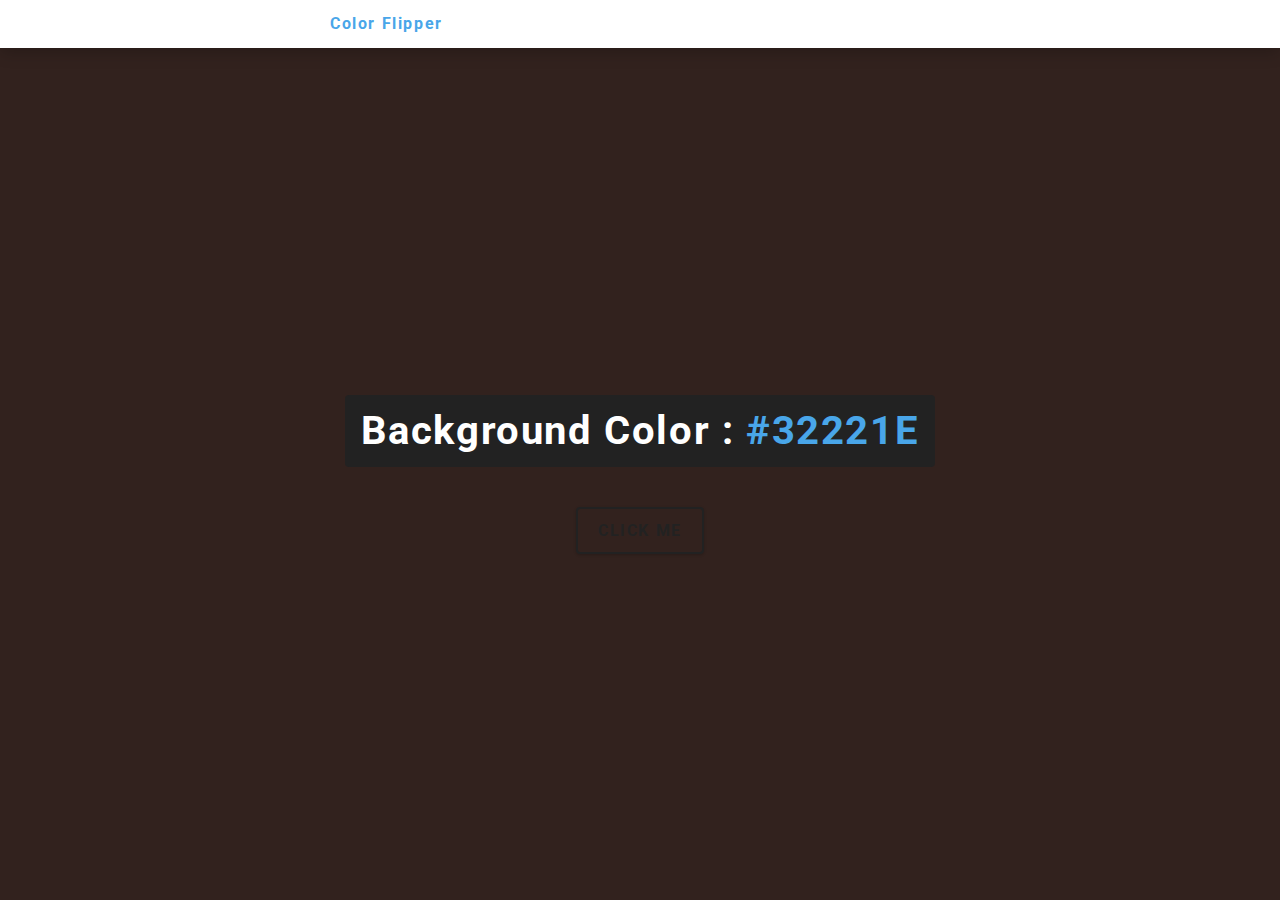
<file: color-flipper/index.html>
<!DOCTYPE html>
<html lang="en">
<head>
    <meta charset="UTF-8">
    <meta name="viewport" content="width=device-width, initial-scale=1.0">
    <title>Color flipper</title>
    <link rel="stylesheet" href="style.css">
</head>
<body>
    <nav>
        <div class="nav-center">
          <h4>color flipper</h4>
        
        </div>
      </nav>
      <main>
        <div class="container">
          <h2>background color : <span class="color"></span></h2>
          <button class="btn btn-hero" id="btn">click me</button>
        </div>
      </main>
      <script src="script.js"></script>

</body>
</html>
</file>
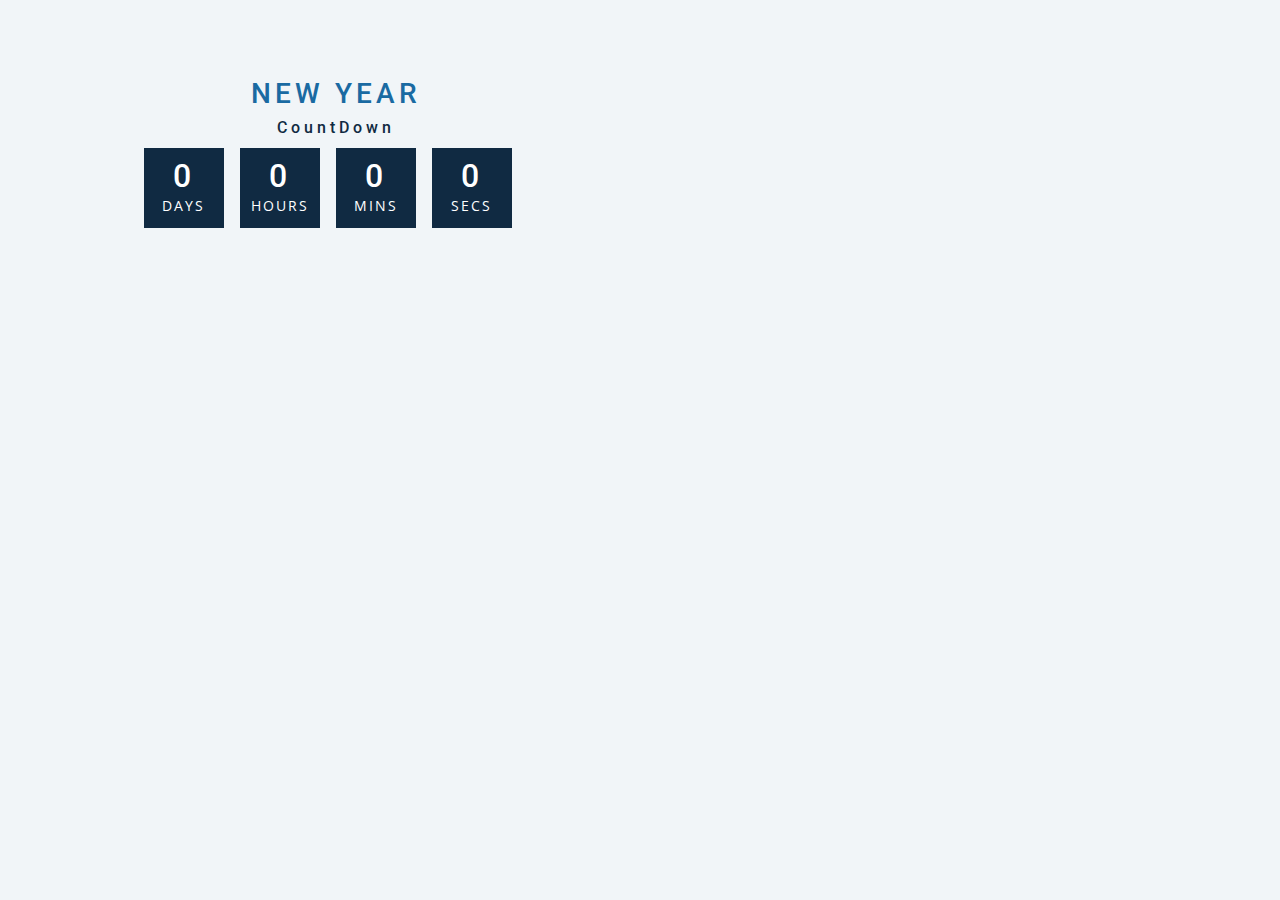
<file: countdown/index.html>
<!DOCTYPE html>
<html lang="en">
<head>
    <meta charset="UTF-8">
    <meta name="viewport" content="width=device-width, initial-scale=1.0">
    <title> New Year CountDown</title>
    <link rel="stylesheet" href="https://stackpath.bootstrapcdn.com/bootstrap/4.5.2/css/bootstrap.min.css" integrity="sha384-JcKb8q3iqJ61gNV9KGb8thSsNjpSL0n8PARn9HuZOnIxN0hoP+VmmDGMN5t9UJ0Z" crossorigin="anonymous">
    <link rel="stylesheet" href="style.css">
    <script src="https://code.jquery.com/jquery-3.5.1.slim.min.js" integrity="sha384-DfXdz2htPH0lsSSs5nCTpuj/zy4C+OGpamoFVy38MVBnE+IbbVYUew+OrCXaRkfj" crossorigin="anonymous"></script>
    <script src="https://cdn.jsdelivr.net/npm/popper.js@1.16.1/dist/umd/popper.min.js" integrity="sha384-9/reFTGAW83EW2RDu2S0VKaIzap3H66lZH81PoYlFhbGU+6BZp6G7niu735Sk7lN" crossorigin="anonymous"></script>
    <script src="https://stackpath.bootstrapcdn.com/bootstrap/4.5.2/js/bootstrap.min.js" integrity="sha384-B4gt1jrGC7Jh4AgTPSdUtOBvfO8shuf57BaghqFfPlYxofvL8/KUEfYiJOMMV+rV" crossorigin="anonymous"></script>
</head>
<body>
    <section class="section-center">
        <!-- image -->
       
        <!-- info -->
        <article class="gift-info">
          <h3>NEW YEAR <span id="future-year"></span></h3>
          <h4 class="giveaway">
            CountDown
          </h4>
      
          <div class="deadline">
            <!-- days -->
            <div class="deadline-format">
              <div>
                <h4 class="days">0</h4>
                <span>days</span>
              </div>
            </div>
            <!-- end of days -->
            <!-- days -->
            <div class="deadline-format">
              <div>
                <h4 class="hours">0</h4>
                <span>hours</span>
              </div>
            </div>
            <!-- end of days -->
            <!-- minutes -->
            <div class="deadline-format">
              <div>
                <h4 class="minutes">0</h4>
                <span>mins</span>
              </div>
            </div>
            <!-- end of days -->
            <!-- minutes -->
            <div class="deadline-format">
              <div>
                <h4 class="seconds">0</h4>
                <span>secs</span>
              </div>
            </div>
            <!-- end of days -->
          </div>
        </article>
      </section>
      <!-- javascript -->
      <script src="script.js"></script>
    </body>
</html>
</file>
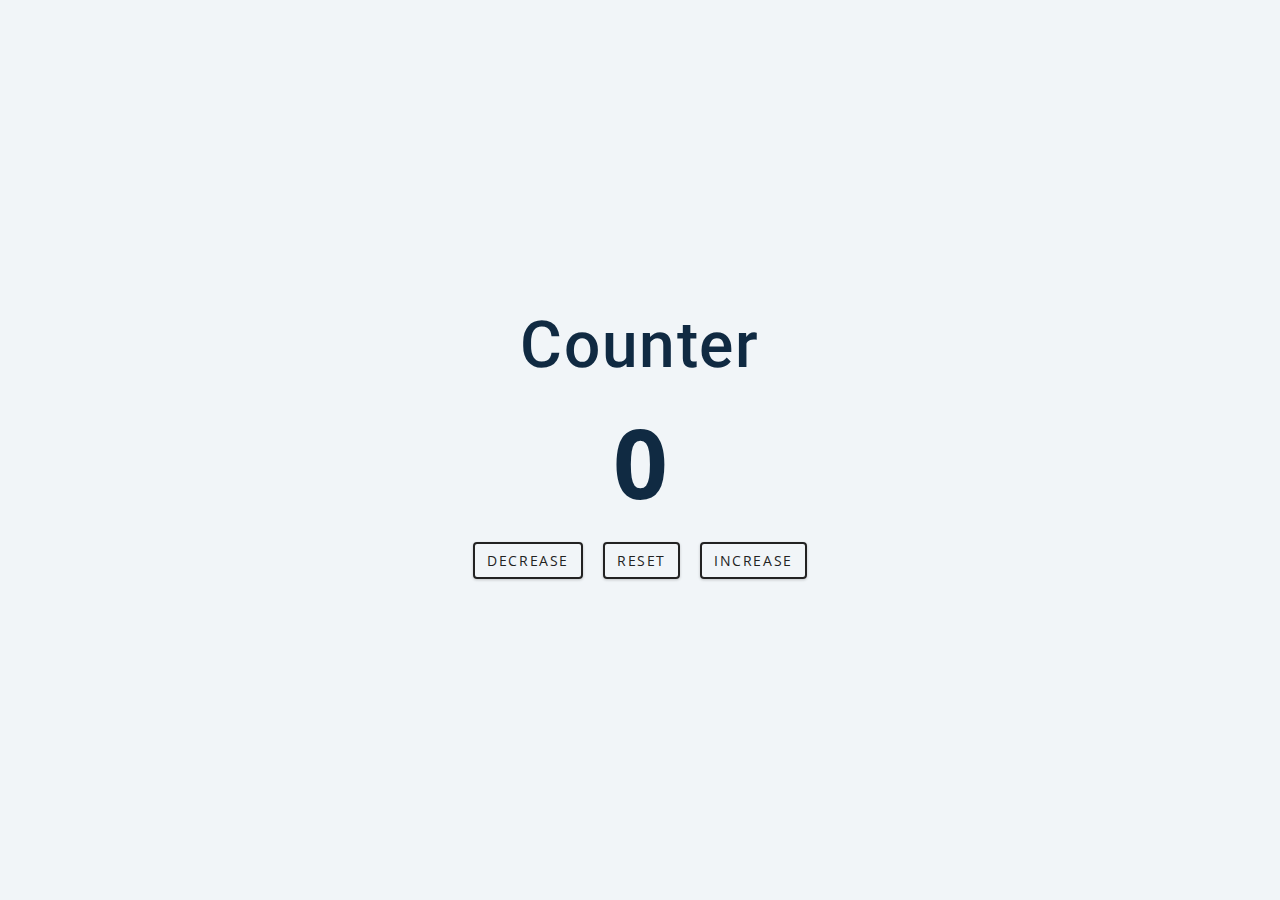
<file: counter/index.html>
<!DOCTYPE html>
<html lang="en">
<head>
    <meta charset="UTF-8">
    <meta name="viewport" content="width=device-width, initial-scale=1.0">
    <title>Counter</title>
    <link rel="stylesheet" href="https://stackpath.bootstrapcdn.com/bootstrap/4.5.2/css/bootstrap.min.css" integrity="sha384-JcKb8q3iqJ61gNV9KGb8thSsNjpSL0n8PARn9HuZOnIxN0hoP+VmmDGMN5t9UJ0Z" crossorigin="anonymous">
    <link rel="stylesheet" href="style.css">
    <script src="https://code.jquery.com/jquery-3.5.1.slim.min.js" integrity="sha384-DfXdz2htPH0lsSSs5nCTpuj/zy4C+OGpamoFVy38MVBnE+IbbVYUew+OrCXaRkfj" crossorigin="anonymous"></script>
    <script src="https://cdn.jsdelivr.net/npm/popper.js@1.16.1/dist/umd/popper.min.js" integrity="sha384-9/reFTGAW83EW2RDu2S0VKaIzap3H66lZH81PoYlFhbGU+6BZp6G7niu735Sk7lN" crossorigin="anonymous"></script>
    <script src="https://stackpath.bootstrapcdn.com/bootstrap/4.5.2/js/bootstrap.min.js" integrity="sha384-B4gt1jrGC7Jh4AgTPSdUtOBvfO8shuf57BaghqFfPlYxofvL8/KUEfYiJOMMV+rV" crossorigin="anonymous"></script>
</head>
<body>
    <main>
        <div class="container">
          <h1>counter</h1>
          <span id="value">0</span>
          <div class="button-container">
            <button class="btn decrease">decrease</button>
            <button class="btn reset">reset</button>
            <button class="btn increase">increase</button>
          </div>
        </div>
      </main>
    <script src="script.js"></script>
</body>
</html>
</file>
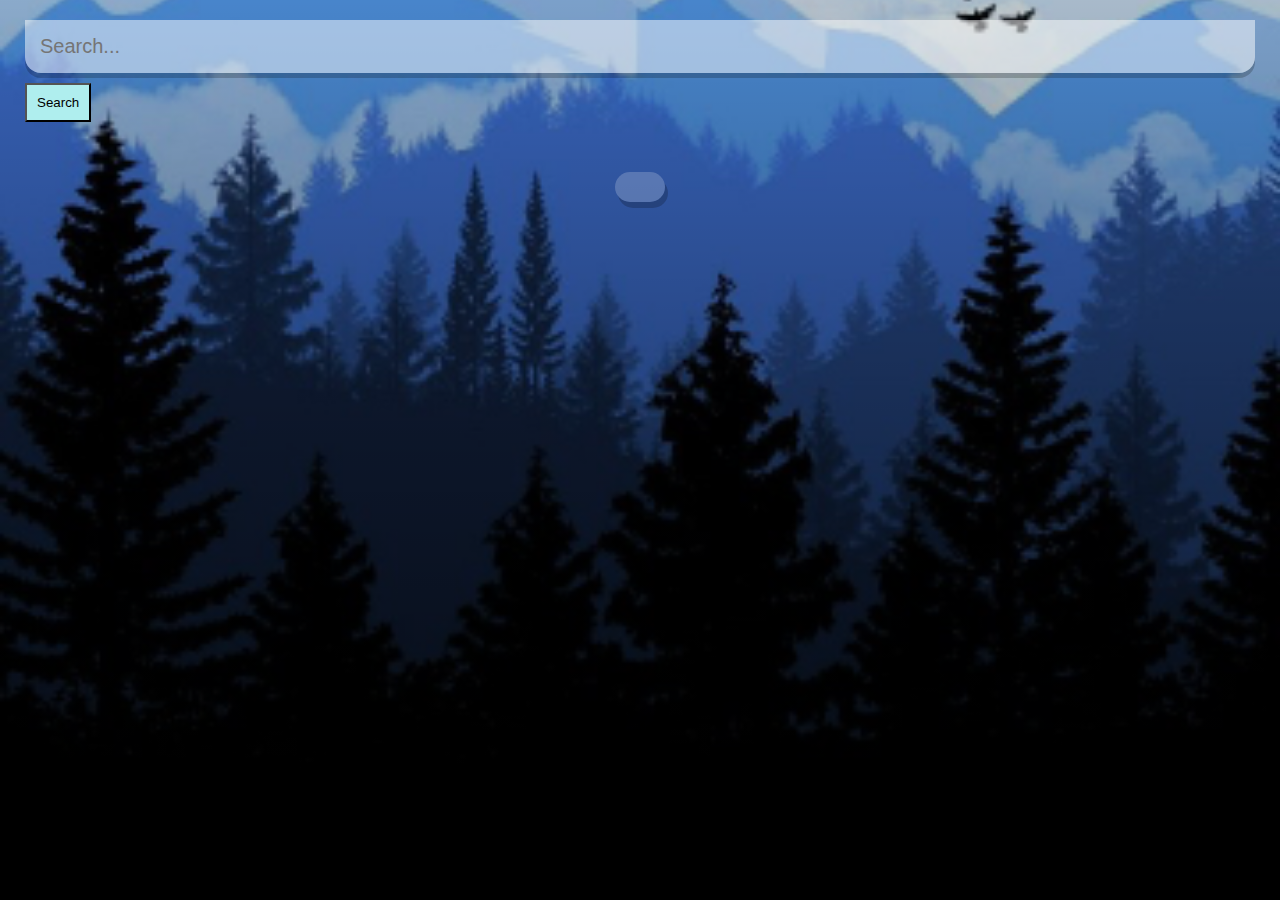
<file: fetch-weather/index.html>
<!DOCTYPE html>
<html lang="en">

<head>
    <meta charset="UTF-8">
    <meta name="viewport" content="width=device-width, initial-scale=1.0">
    <title>Weather!</title>
    <link rel="stylesheet" href="style.css">
    <script src="https://code.jquery.com/jquery-3.5.1.min.js" integrity="sha256-9/aliU8dGd2tb6OSsuzixeV4y/faTqgFtohetphbbj0=" crossorigin="anonymous"></script>
</head>

<body>

    <div class="app" id="background-div">
        <main>
            <div class="search-box">
                <input type="text" class="search-bar" placeholder="Search..." />
                <button class="button-click" onclick="fetchweather()">Search</button>
            </div>
            <div>
                <div class="location-box">
                    <div class="location"></div>
                    <div class="date"></div>
                </div>
                <div class="weather-box">
                    <div class="temp">
                    </div>
                    <div class="weather"></div>
                </div>
            </div>

        </main>
    </div>
    <script src="script.js"></script>

</body>

</html>
</file>
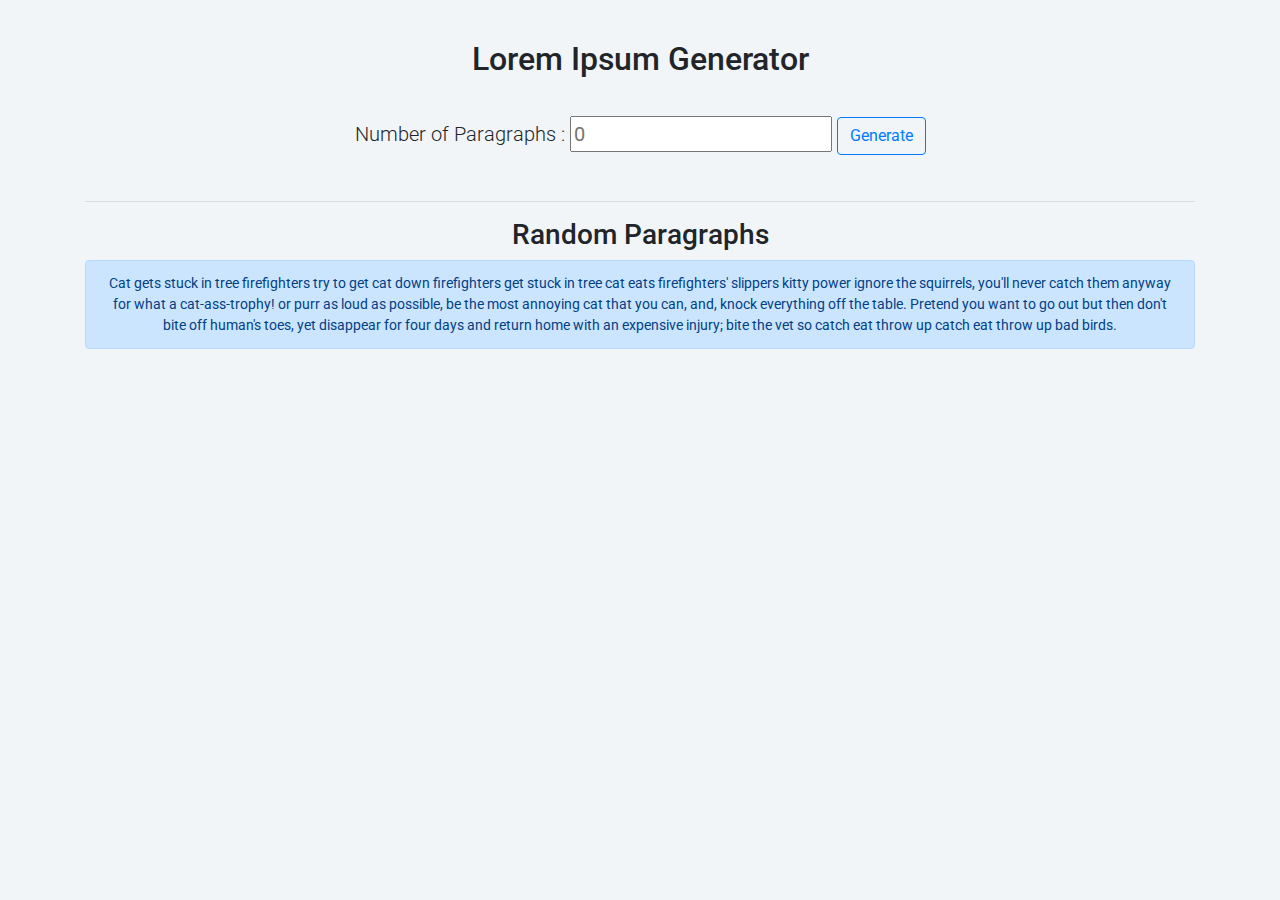
<file: lorem-ipsum-generator/index.html>
<!DOCTYPE html>
<html lang="en">

<head>
    <meta charset="UTF-8">
    <meta name="viewport" content="width=device-width, initial-scale=1.0">
    <title>Lorem Ipsum Generator</title>
    <link rel="stylesheet" href="https://stackpath.bootstrapcdn.com/bootstrap/4.5.2/css/bootstrap.min.css"
        integrity="sha384-JcKb8q3iqJ61gNV9KGb8thSsNjpSL0n8PARn9HuZOnIxN0hoP+VmmDGMN5t9UJ0Z" crossorigin="anonymous">
    <link rel="stylesheet" href="style.css">
</head>

<body>
    <div class="container-lg document-start justify-content-center align-items-center">
        <h2>Lorem Ipsum Generator</h2>
        <p class="lead" style="padding: 30px;">
            Number of Paragraphs : 
            <input type="number" id="generate-number" value="" placeholder="0" />
            <button id="generate-button" class="btn btn-outline-primary" type="submit">Generate</button> </p>
        <hr>
        <h3>Random Paragraphs</h3>
        <div id="generate-text"></div>
    </div>
    <script src="https://code.jquery.com/jquery-3.5.1.min.js"
        integrity="sha256-9/aliU8dGd2tb6OSsuzixeV4y/faTqgFtohetphbbj0=" crossorigin="anonymous"></script>
    <script src="script.js"></script>
</body>

</html>
</file>
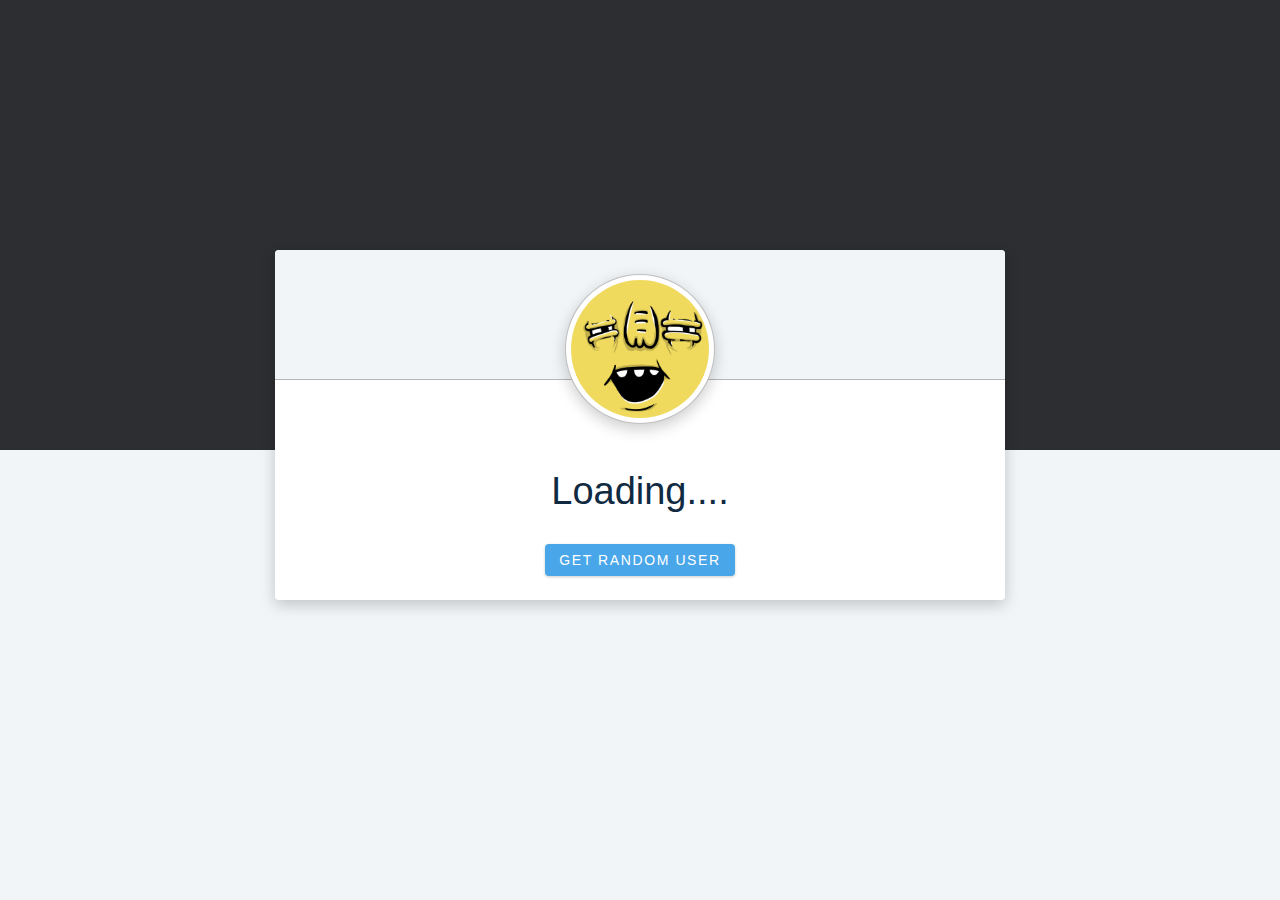
<file: random-person/index.html>
<!DOCTYPE html>
<html lang="en">
<head>
    <meta charset="UTF-8">
    <meta name="viewport" content="width=device-width, initial-scale=1.0">
    <title>Random Person Generator</title>
    <link rel="stylesheet" href="style.css">
    <script src="https://code.jquery.com/jquery-3.5.1.min.js" integrity="sha256-9/aliU8dGd2tb6OSsuzixeV4y/faTqgFtohetphbbj0=" crossorigin="anonymous"></script>
</head>
<body>
    <main>
        <div class='block bcg-black'></div>
        <div class='block'>
          <div class='container'>
            <img
              src="daniel.png"
              alt='random user'
              class='user-img'
            />
            <div id="loading"><p class='user-value'>Loading....</p></div>
            <div id="user-data" style="display: none;">
                <p class='user-value'>My name is</p>
                <p class='user-value'><span id="name"></span></p>
                <p class='user-title'>Address: <span id="address"></span></p>
                <p class='user-title'>Email: <span id="email"></span></p>
            </div>
            <button class='btn' type='button' onclick=getRandomUser()>
              Get Random User
            </button>
          </div>
        </div>
      </main>
    <script src="scripts.js"></script>
</body>
</html>
</file>
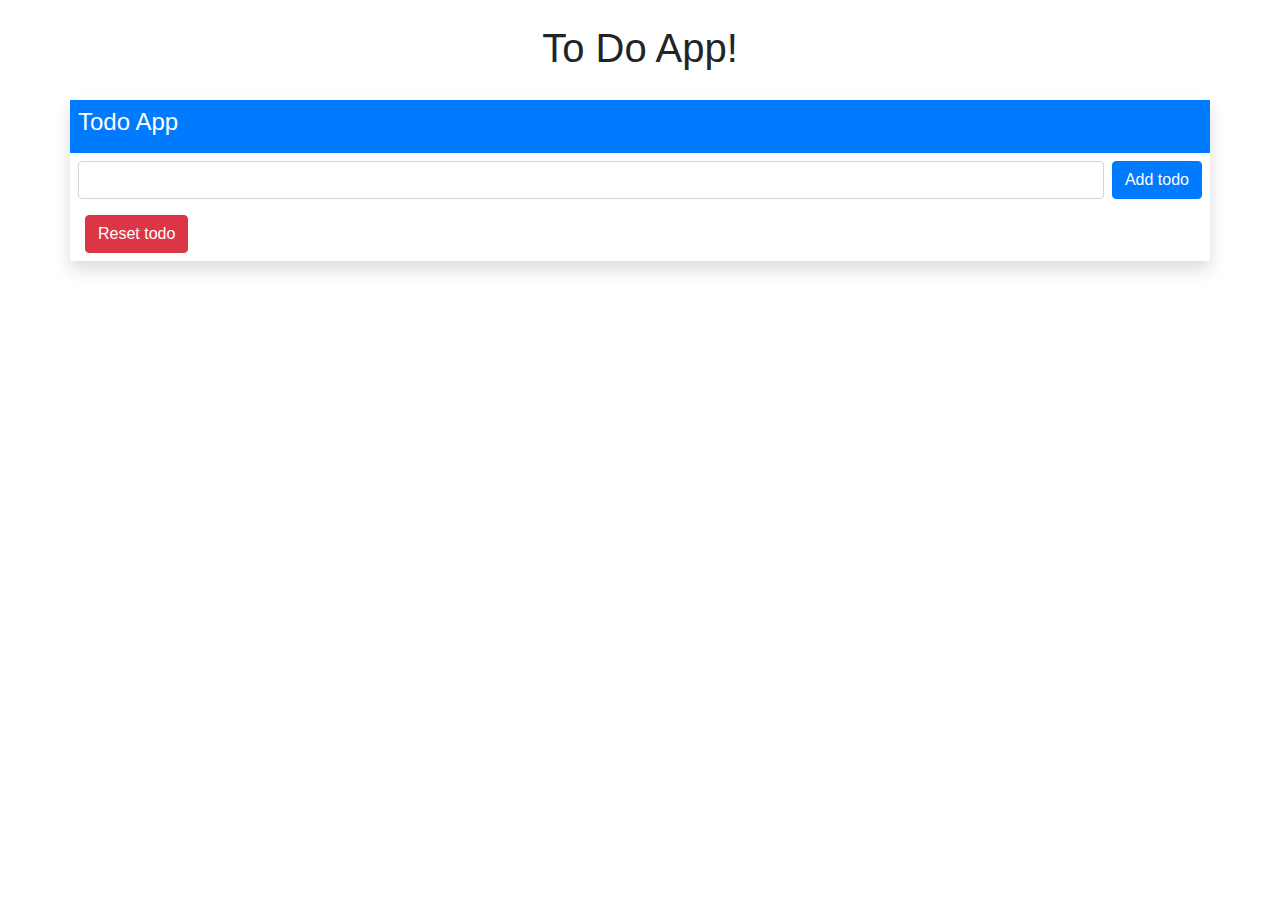
<file: todo-app/index.html>
<!doctype html>
<html lang="en">
  <head>
    <!-- Required meta tags -->
    <meta charset="utf-8">
    <meta name="viewport" content="width=device-width, initial-scale=1, shrink-to-fit=no">
    <!-- Bootstrap CSS -->
    <link rel="stylesheet" href="https://stackpath.bootstrapcdn.com/bootstrap/4.5.2/css/bootstrap.min.css" integrity="sha384-JcKb8q3iqJ61gNV9KGb8thSsNjpSL0n8PARn9HuZOnIxN0hoP+VmmDGMN5t9UJ0Z" crossorigin="anonymous">
    <title>TODO APP!</title>
  </head>
  <body>

    <div class="container pt-4">
      <h1 style="text-align: center; padding-bottom: 20px;">To Do App!</h1>

        <div class="row justify-content-center align-items-center main-row">
          <div class="col shadow main-col bg-white">
            <div class="row bg-primary text-white">
              <div class="col  p-2">
                <h4>Todo App</h4>
              </div>
            </div>
            <div class="row justify-content-between text-white p-2">
              <div class="form-group flex-fill mb-2">
                <input id="todo-input" type="text" class="form-control" value="">
              </div>
              <button type="button" onclick="addTodo();" class="btn btn-primary mb-2 ml-2">Add todo</button>
            </div>
            <div class="row justify-content-between ">
              <div class="col-lg-12" id="todo-container">
             
              </div>
            </div>
            <button type="button" onclick="resetTodo();" class="btn btn-danger mb-2">Reset todo</button>

          </div>
        </div>
        
      </div>

    <!-- Optional JavaScript -->
    <!-- jQuery first, then Popper.js, then Bootstrap JS -->
    <script src="https://code.jquery.com/jquery-3.5.1.slim.min.js" integrity="sha384-DfXdz2htPH0lsSSs5nCTpuj/zy4C+OGpamoFVy38MVBnE+IbbVYUew+OrCXaRkfj" crossorigin="anonymous"></script>
    <script src="https://cdn.jsdelivr.net/npm/popper.js@1.16.1/dist/umd/popper.min.js" integrity="sha384-9/reFTGAW83EW2RDu2S0VKaIzap3H66lZH81PoYlFhbGU+6BZp6G7niu735Sk7lN" crossorigin="anonymous"></script>
    <script src="https://stackpath.bootstrapcdn.com/bootstrap/4.5.2/js/bootstrap.min.js" integrity="sha384-B4gt1jrGC7Jh4AgTPSdUtOBvfO8shuf57BaghqFfPlYxofvL8/KUEfYiJOMMV+rV" crossorigin="anonymous"></script>
    <script src="script.js"></script>
</body>
</html>
</file>
<file: color-flipper/style.css>
/*
=============== 
Fonts
===============
*/
@import url("https://fonts.googleapis.com/css?family=Open+Sans|Roboto:400,700&display=swap");

/*
=============== 
Variables
===============
*/

:root {
  /* dark shades of primary color*/
  --clr-primary-1: hsl(205, 86%, 17%);
  --clr-primary-2: hsl(205, 77%, 27%);
  --clr-primary-3: hsl(205, 72%, 37%);
  --clr-primary-4: hsl(205, 63%, 48%);
  /* primary/main color */
  --clr-primary-5: hsl(205, 78%, 60%);
  /* lighter shades of primary color */
  --clr-primary-6: hsl(205, 89%, 70%);
  --clr-primary-7: hsl(205, 90%, 76%);
  --clr-primary-8: hsl(205, 86%, 81%);
  --clr-primary-9: hsl(205, 90%, 88%);
  --clr-primary-10: hsl(205, 100%, 96%);
  /* darkest grey - used for headings */
  --clr-grey-1: hsl(209, 61%, 16%);
  --clr-grey-2: hsl(211, 39%, 23%);
  --clr-grey-3: hsl(209, 34%, 30%);
  --clr-grey-4: hsl(209, 28%, 39%);
  /* grey used for paragraphs */
  --clr-grey-5: hsl(210, 22%, 49%);
  --clr-grey-6: hsl(209, 23%, 60%);
  --clr-grey-7: hsl(211, 27%, 70%);
  --clr-grey-8: hsl(210, 31%, 80%);
  --clr-grey-9: hsl(212, 33%, 89%);
  --clr-grey-10: hsl(210, 36%, 96%);
  --clr-white: #fff;
  --clr-red-dark: hsl(360, 67%, 44%);
  --clr-red-light: hsl(360, 71%, 66%);
  --clr-green-dark: hsl(125, 67%, 44%);
  --clr-green-light: hsl(125, 71%, 66%);
  --clr-black: #222;
  --ff-primary: "Roboto", sans-serif;
  --ff-secondary: "Open Sans", sans-serif;
  --transition: all 0.3s linear;
  --spacing: 0.1rem;
  --radius: 0.25rem;
  --light-shadow: 0 5px 15px rgba(0, 0, 0, 0.1);
  --dark-shadow: 0 5px 15px rgba(0, 0, 0, 0.2);
  --max-width: 1170px;
  --fixed-width: 620px;
}
/*
=============== 
Global Styles
===============
*/

*,
::after,
::before {
  margin: 0;
  padding: 0;
  box-sizing: border-box;
}
body {
  font-family: var(--ff-secondary);
  background: var(--clr-grey-10);
  color: var(--clr-grey-1);
  line-height: 1.5;
  font-size: 0.875rem;
}
ul {
  list-style-type: none;
}
a {
  text-decoration: none;
}
h1,
h2,
h3,
h4 {
  letter-spacing: var(--spacing);
  text-transform: capitalize;
  line-height: 1.25;
  margin-bottom: 0.75rem;
  font-family: var(--ff-primary);
}
h1 {
  font-size: 3rem;
}
h2 {
  font-size: 2rem;
}
h3 {
  font-size: 1.25rem;
}
h4 {
  font-size: 0.875rem;
}
p {
  margin-bottom: 1.25rem;
  color: var(--clr-grey-5);
}
@media screen and (min-width: 800px) {
  h1 {
    font-size: 4rem;
  }
  h2 {
    font-size: 2.5rem;
  }
  h3 {
    font-size: 1.75rem;
  }
  h4 {
    font-size: 1rem;
  }
  body {
    font-size: 1rem;
  }
  h1,
  h2,
  h3,
  h4 {
    line-height: 1;
  }
}
/*  global classes */

/* section */
.section {
  padding: 5rem 0;
}

.section-center {
  width: 90vw;
  margin: 0 auto;
  max-width: 1170px;
}
@media screen and (min-width: 992px) {
  .section-center {
    width: 95vw;
  }
}
main {
  min-height: 100vh;
  display: grid;
  place-items: center;
}

/*
=============== 
Nav
===============
*/
nav {
  background: var(--clr-white);
  height: 3rem;
  display: grid;
  align-items: center;
  box-shadow: var(--dark-shadow);
}
.nav-center {
  width: 90vw;
  max-width: var(--fixed-width);
  margin: 0 auto;
  display: flex;
  align-items: center;
  justify-content: space-between;
}
.nav-center h4 {
  margin-bottom: 0;
  color: var(--clr-primary-5);
}
.nav-links {
  display: flex;
}
nav a {
  text-transform: capitalize;
  font-weight: 700;
  font-size: 1rem;
  color: var(--clr-primary-1);
  letter-spacing: var(--spacing);
  margin-right: 1rem;
}
nav a:hover {
  color: var(--clr-primary-5);
}
/*
=============== 
Container
===============
*/
main {
  min-height: calc(100vh - 3rem);
  display: grid;
  place-items: center;
}
.container {
  text-align: center;
}
.container h2 {
  background: var(--clr-black);
  color: var(--clr-white);
  padding: 1rem;
  border-radius: var(--radius);
  margin-bottom: 2.5rem;
}
.color {
  color: var(--clr-primary-5);
}
.btn-hero {
  font-family: var(--ff-primary);
  text-transform: uppercase;
  background: transparent;
  color: var(--clr-black);
  letter-spacing: var(--spacing);
  display: inline-block;
  font-weight: 700;
  transition: var(--transition);
  border: 2px solid var(--clr-black);
  cursor: pointer;
  box-shadow: 0 1px 3px rgba(0, 0, 0, 0.2);
  border-radius: var(--radius);
  font-size: 1rem;
  padding: 0.75rem 1.25rem;
}
.btn-hero:hover {
  color: var(--clr-white);
  background: var(--clr-black);
}
</file>
<file: countdown/style.css>
/*
=============== 
Fonts
===============
*/
@import url("https://fonts.googleapis.com/css?family=Open+Sans|Roboto:400,700&display=swap");

/*
=============== 
Variables
===============
*/

:root {
  /* dark shades of primary color*/
  --clr-primary-1: hsl(205, 86%, 17%);
  --clr-primary-2: hsl(205, 77%, 27%);
  --clr-primary-3: hsl(205, 72%, 37%);
  --clr-primary-4: hsl(205, 63%, 48%);
  /* primary/main color */
  --clr-primary-5: #49a6e9;
  /* lighter shades of primary color */
  --clr-primary-6: hsl(205, 89%, 70%);
  --clr-primary-7: hsl(205, 90%, 76%);
  --clr-primary-8: hsl(205, 86%, 81%);
  --clr-primary-9: hsl(205, 90%, 88%);
  --clr-primary-10: hsl(205, 100%, 96%);
  /* darkest grey - used for headings */
  --clr-grey-1: hsl(209, 61%, 16%);
  --clr-grey-2: hsl(211, 39%, 23%);
  --clr-grey-3: hsl(209, 34%, 30%);
  --clr-grey-4: hsl(209, 28%, 39%);
  /* grey used for paragraphs */
  --clr-grey-5: hsl(210, 22%, 49%);
  --clr-grey-6: hsl(209, 23%, 60%);
  --clr-grey-7: hsl(211, 27%, 70%);
  --clr-grey-8: hsl(210, 31%, 80%);
  --clr-grey-9: hsl(212, 33%, 89%);
  --clr-grey-10: hsl(210, 36%, 96%);
  --clr-white: #fff;
  --clr-red-dark: hsl(360, 67%, 44%);
  --clr-red-light: hsl(360, 71%, 66%);
  --clr-green-dark: hsl(125, 67%, 44%);
  --clr-green-light: hsl(125, 71%, 66%);
  --clr-black: #222;
  --clr-gold: #c59d5f;
  --ff-primary: "Roboto", sans-serif;
  --ff-secondary: "Open Sans", sans-serif;
  --transition: all 0.3s linear;
  --spacing: 0.25rem;
  --radius: 0.5rem;
  --light-shadow: 0 5px 15px rgba(0, 0, 0, 0.1);
  --dark-shadow: 0 5px 15px rgba(0, 0, 0, 0.2);
  --max-width: 1170px;
  --fixed-width: 620px;
}
/*
=============== 
Global Styles
===============
*/

*,
::after,
::before {
  margin: 0;
  padding: 0;
  box-sizing: border-box;
}
body {
  font-family: var(--ff-secondary);
  background: var(--clr-grey-10);
  color: var(--clr-grey-1);
  line-height: 1.5;
  font-size: 0.875rem;
}
ul {
  list-style-type: none;
}
a {
  text-decoration: none;
}
img:not(.logo) {
  width: 100%;
}
img {
  display: block;
}

h1,
h2,
h3,
h4 {
  letter-spacing: var(--spacing);
  text-transform: capitalize;
  line-height: 1.25;
  margin-bottom: 0.75rem;
  font-family: var(--ff-primary);
}
h1 {
  font-size: 3rem;
}
h2 {
  font-size: 2rem;
}
h3 {
  font-size: 1.25rem;
}
h4 {
  font-size: 0.875rem;
}
p {
  margin-bottom: 1.25rem;
  color: var(--clr-grey-5);
}
@media screen and (min-width: 800px) {
  h1 {
    font-size: 4rem;
  }
  h2 {
    font-size: 2.5rem;
  }
  h3 {
    font-size: 1.75rem;
  }
  h4 {
    font-size: 1rem;
  }
  body {
    font-size: 1rem;
  }
  h1,
  h2,
  h3,
  h4 {
    line-height: 1;
  }
}
/*  global classes */

.btn {
  text-transform: uppercase;
  background: transparent;
  color: var(--clr-black);
  padding: 0.375rem 0.75rem;
  letter-spacing: var(--spacing);
  display: inline-block;
  transition: var(--transition);
  font-size: 0.875rem;
  border: 2px solid var(--clr-black);
  cursor: pointer;
  box-shadow: 0 1px 3px rgba(0, 0, 0, 0.2);
  border-radius: var(--radius);
}
.btn:hover {
  color: var(--clr-white);
  background: var(--clr-black);
}
/* section */
.section {
  padding: 5rem 0;
}

.section-center {
  width: 90vw;
  margin: 5rem auto;
  max-width: 1170px;
}

main {
  min-height: 100vh;
  display: grid;
  place-items: center;
  position: relative;
}
/*
=============== 
Countdown Timer
===============
*/
.gift-info{
    text-align: center;
    display: inline;
    justify-content: center;
}
.gift-img {
  margin-bottom: 2rem;
}
.gift-info h3 {
  text-transform: uppercase;
  color: var(--clr-primary-3);
}
.gift-info p {
  color: var(--clr-grey-6);
}
.date {
  color: var(--clr-grey-5);
  font-size: 0.85rem;
}
@media screen and (min-width: 992px) {
  .section-center {
    display: grid;
    grid-template-columns: 1fr 1fr;
    place-items: center;
    gap: 3rem;
    width: 95vw;
  }
  .gift-img {
    margin-bottom: 0;
  }
}
.gift-info p {
  margin: 2rem 0;
}
.deadline {
  display: flex;
}
.deadline-format {
  background: var(--clr-grey-1);
  color: var(--clr-white);
  margin-right: 1rem;
  width: 5rem;
  height: 5rem;
  display: grid;
  place-items: center;
  text-align: center;
}
.deadline-format span {
  display: block;
  text-transform: uppercase;
  letter-spacing: 2px;
  font-size: 0.85rem;
}
.deadline h4:not(.expired) {
  font-size: 2rem;
  margin-bottom: 0.25rem;
  letter-spacing: var(--spacing);
}
</file>
<file: counter/style.css>
/*
=============== 
Fonts
===============
*/
@import url("https://fonts.googleapis.com/css?family=Open+Sans|Roboto:400,700&display=swap");

/*
=============== 
Variables
===============
*/

:root {
  /* dark shades of primary color*/
  --clr-primary-1: hsl(205, 86%, 17%);
  --clr-primary-2: hsl(205, 77%, 27%);
  --clr-primary-3: hsl(205, 72%, 37%);
  --clr-primary-4: hsl(205, 63%, 48%);
  /* primary/main color */
  --clr-primary-5: hsl(205, 78%, 60%);
  /* lighter shades of primary color */
  --clr-primary-6: hsl(205, 89%, 70%);
  --clr-primary-7: hsl(205, 90%, 76%);
  --clr-primary-8: hsl(205, 86%, 81%);
  --clr-primary-9: hsl(205, 90%, 88%);
  --clr-primary-10: hsl(205, 100%, 96%);
  /* darkest grey - used for headings */
  --clr-grey-1: hsl(209, 61%, 16%);
  --clr-grey-2: hsl(211, 39%, 23%);
  --clr-grey-3: hsl(209, 34%, 30%);
  --clr-grey-4: hsl(209, 28%, 39%);
  /* grey used for paragraphs */
  --clr-grey-5: hsl(210, 22%, 49%);
  --clr-grey-6: hsl(209, 23%, 60%);
  --clr-grey-7: hsl(211, 27%, 70%);
  --clr-grey-8: hsl(210, 31%, 80%);
  --clr-grey-9: hsl(212, 33%, 89%);
  --clr-grey-10: hsl(210, 36%, 96%);
  --clr-white: #fff;
  --clr-red-dark: hsl(360, 67%, 44%);
  --clr-red-light: hsl(360, 71%, 66%);
  --clr-green-dark: hsl(125, 67%, 44%);
  --clr-green-light: hsl(125, 71%, 66%);
  --clr-black: #222;
  --ff-primary: "Roboto", sans-serif;
  --ff-secondary: "Open Sans", sans-serif;
  --transition: all 0.3s linear;
  --spacing: 0.1rem;
  --radius: 0.25rem;
  --light-shadow: 0 5px 15px rgba(0, 0, 0, 0.1);
  --dark-shadow: 0 5px 15px rgba(0, 0, 0, 0.2);
  --max-width: 1170px;
  --fixed-width: 620px;
}
/*
=============== 
Global Styles
===============
*/

*,
::after,
::before {
  margin: 0;
  padding: 0;
  box-sizing: border-box;
}
body {
  font-family: var(--ff-secondary);
  background: var(--clr-grey-10);
  color: var(--clr-grey-1);
  line-height: 1.5;
  font-size: 0.875rem;
}
ul {
  list-style-type: none;
}
a {
  text-decoration: none;
}
h1,
h2,
h3,
h4 {
  letter-spacing: var(--spacing);
  text-transform: capitalize;
  line-height: 1.25;
  margin-bottom: 0.75rem;
  font-family: var(--ff-primary);
}
h1 {
  font-size: 3rem;
}
h2 {
  font-size: 2rem;
}
h3 {
  font-size: 1.25rem;
}
h4 {
  font-size: 0.875rem;
}
p {
  margin-bottom: 1.25rem;
  color: var(--clr-grey-5);
}
@media screen and (min-width: 800px) {
  h1 {
    font-size: 4rem;
  }
  h2 {
    font-size: 2.5rem;
  }
  h3 {
    font-size: 1.75rem;
  }
  h4 {
    font-size: 1rem;
  }
  body {
    font-size: 1rem;
  }
  h1,
  h2,
  h3,
  h4 {
    line-height: 1;
  }
}
/*  global classes */

/* section */
.section {
  padding: 5rem 0;
}

.section-center {
  width: 90vw;
  margin: 0 auto;
  max-width: 1170px;
}
@media screen and (min-width: 992px) {
  .section-center {
    width: 95vw;
  }
}
main {
  min-height: 100vh;
  display: grid;
  place-items: center;
}

/*
=============== 
Counter
===============
*/

main {
  min-height: 100vh;
  display: grid;
  place-items: center;
}
.container {
  text-align: center;
}
#value {
  font-size: 6rem;
  font-weight: bold;
}
.btn {
  text-transform: uppercase;
  background: transparent;
  color: var(--clr-black);
  padding: 0.375rem 0.75rem;
  letter-spacing: var(--spacing);
  display: inline-block;
  transition: var(--transition);
  font-size: 0.875rem;
  border: 2px solid var(--clr-black);
  cursor: pointer;
  box-shadow: 0 1px 3px rgba(0, 0, 0, 0.2);
  border-radius: var(--radius);
  margin: 0.5rem;
}
.btn:hover {
  color: var(--clr-white);
  background: var(--clr-black);
}
</file>
<file: fetch-weather/style.css>
* {
    margin: 0;
    padding: 0;
    box-sizing: border-box;
  }
  
  body {
    font-family: 'Roboto', sans-serif;
  }
  
  .app {
    background-image: url('./cold-bg.jpg');
    background-size: cover;
    background-position: bottom;
    transition: 0.4 ease;
  }
  
  .app.warm {
    background-image: url('./warm-bg.jpg');
  }
  
  main {
    min-height: 100vh;
    background-image: linear-gradient(to bottom, rgba(0, 0, 0, 0.2), rgba(0, 0, 0, 0.75));
    padding: 25px;
  }
  
  .search-box {
    width: 100%;
    margin: 20px 0px;
  }
  .button-click{
      margin-top: 10px;
      padding:10px;
      box-shadow: 0.8;
      background-color: paleturquoise;
  }
  .search-box .search-bar {
    display: block;
    width: 100%;
    padding: 15px;
  
    appearance: none;
    background: none;
    border: none;
    outline: none;
  
    background-color: rgba(255, 255, 255, 0.5);
    border-radius: 0px 0px 16px 16px;
    margin-top: -25px;
  
    box-shadow: 0px 5px rgba(0, 0, 0, 0.2);
    
    color: #313131;
    font-size: 20px;
  
    transition: 0.4s ease;
  }
  
  .search-box .search-bar:focus {
    background-color: rgba(255, 255, 255, 0.75);
  }
  
  .location-box .location {
    color: #FFF;
    font-size: 32px;
    font-weight: 500;
    text-align: center;
    text-shadow: 3px 3px rgba(50, 50, 70, 0.5);
  }
  
  .location-box .date {
    color: #FFF;
    font-size: 20px;
    font-weight: 300;
    font-style: italic;
    text-align: center;
    text-shadow: 2px 2px rgba(50, 50, 70, 0.5);
  }
  
  .weather-box {
    text-align: center;
  }
  
  .weather-box .temp {
    position: relative;
    display: inline-block;
    margin: 30px auto;
    background-color: rgba(255, 255, 255, 0.2);
    border-radius: 16px;
  
    padding: 15px 25px;
  
    color: #FFF;
    font-size: 102px;
    font-weight: 900;
  
    text-shadow: 3px 6px rgba(50, 50, 70, 0.5);
    text-align: center;
    box-shadow: 3px 6px rgba(0, 0, 0, 0.2);
  }
  
  .weather-box .weather {
    color: #FFF;
    font-size: 48px;
    font-weight: 700;
    text-shadow: 3px 3px rgba(50, 50, 70, 0.5);
  }
</file>
<file: lorem-ipsum-generator/style.css>
@import url('https://fonts.googleapis.com/css2?family=Roboto&display=swap');
body{
    text-align: center;
    font-family: 'Roboto', sans-serif;
    background-color: #F1F5F8;
    line-height: 1.5;
    font-size: 0.875rem;
}
.document-start{
    padding-top: 40px;
}
</file>
<file: random-person/style.css>
/*
=============== 
Variables
===============
*/
:root {
  /* dark shades of primary color*/
  --clr-primary-1: hsl(205, 86%, 17%);
  --clr-primary-2: hsl(205, 77%, 27%);
  --clr-primary-3: hsl(205, 72%, 37%);
  --clr-primary-4: hsl(205, 63%, 48%);
  /* primary/main color */
  --clr-primary-5: hsl(205, 78%, 60%);
  /* lighter shades of primary color */
  --clr-primary-6: hsl(205, 89%, 70%);
  --clr-primary-7: hsl(205, 90%, 76%);
  --clr-primary-8: hsl(205, 86%, 81%);
  --clr-primary-9: hsl(205, 90%, 88%);
  --clr-primary-10: hsl(205, 100%, 96%);
  /* darkest grey - used for headings */
  --clr-grey-1: hsl(209, 61%, 16%);
  --clr-grey-2: hsl(211, 39%, 23%);
  --clr-grey-3: hsl(209, 34%, 30%);
  --clr-grey-4: hsl(209, 28%, 39%);
  /* grey used for paragraphs */
  --clr-grey-5: hsl(210, 22%, 49%);
  --clr-grey-6: hsl(209, 23%, 60%);
  --clr-grey-7: hsl(211, 27%, 70%);
  --clr-grey-8: hsl(210, 31%, 80%);
  --clr-grey-9: hsl(212, 33%, 89%);
  --clr-grey-10: hsl(210, 36%, 96%);
  --clr-white: #fff;
  --clr-red-dark: hsl(360, 67%, 44%);
  --clr-red-light: hsl(360, 71%, 66%);
  --clr-green-dark: hsl(125, 67%, 44%);
  --clr-green-light: hsl(125, 71%, 66%);
  --clr-black: #222;
  --transition: all 0.3s linear;
  --spacing: 0.1rem;
  --radius: 0.25rem;
  --light-shadow: 0 5px 15px rgba(0, 0, 0, 0.1);
  --dark-shadow: 0 5px 15px rgba(0, 0, 0, 0.2);
  --max-width: 1170px;
  --fixed-width: 620px;
}

/*
=============== 
Global Styles
===============
*/
*,
::after,
::before {
  margin: 0;
  padding: 0;
  -webkit-box-sizing: border-box;
          box-sizing: border-box;
}

body {
  font-family: -apple-system, BlinkMacSystemFont, 'Segoe UI', Roboto, Oxygen, Ubuntu, Cantarell, 'Open Sans', 'Helvetica Neue', sans-serif;
  background: var(--clr-grey-10);
  color: var(--clr-grey-1);
  line-height: 1.5;
  font-size: 0.875rem;
}

ul {
  list-style-type: none;
}

a {
  text-decoration: none;
}

h1,
h2,
h3,
h4 {
  letter-spacing: var(--spacing);
  text-transform: capitalize;
  line-height: 1.25;
  margin-bottom: 0.75rem;
}

h1 {
  font-size: 2.5rem;
}

h2 {
  font-size: 2rem;
}

h3 {
  font-size: 1.25rem;
}

h4 {
  font-size: 0.875rem;
}

p {
  margin-bottom: 1rem;
  color: var(--clr-grey-3);
}

@media screen and (min-width: 800px) {
  h1 {
    font-size: 3rem;
  }
  h2 {
    font-size: 2.5rem;
  }
  h3 {
    font-size: 1.75rem;
  }
  h4 {
    font-size: 1rem;
  }
  body {
    font-size: 1rem;
  }
  h1,
  h2,
  h3,
  h4 {
    line-height: 1;
  }
}

/*  global classes */
.btn {
  text-transform: uppercase;
  background: var(--clr-primary-5);
  color: var(--clr-white);
  padding: 0.375rem 0.75rem;
  letter-spacing: var(--spacing);
  display: block;
  -webkit-transition: var(--transition);
  transition: var(--transition);
  font-size: 0.875rem;
  border: 2px solid var(--clr-primary-5);
  cursor: pointer;
  -webkit-box-shadow: 0 1px 3px rgba(0, 0, 0, 0.2);
          box-shadow: 0 1px 3px rgba(0, 0, 0, 0.2);
  border-radius: var(--radius);
}

.btn:hover {
  color: var(--clr-primary-5);
  background: var(--clr-primary-1);
  border-color: var(--clr-primary-1);
}

/* section */
.section {
  padding: 5rem 0;
}

.section-center {
  width: 90vw;
  margin: 0 auto;
  max-width: 1170px;
}

@media screen and (min-width: 992px) {
  .section-center {
    width: 95vw;
  }
}

/* container */
.block {
  min-height: 50vh;
}

.bcg-black {
  background: #2c2e31;
}

.container {
  width: 90vw;
  max-width: 730px;
  background: var(--clr-white);
  margin: 0 auto;
  margin-top: -200px;
  border-radius: var(--radius);
  position: relative;
  text-align: center;
  padding: 1.5rem;
  -webkit-box-shadow: var(--dark-shadow);
          box-shadow: var(--dark-shadow);
}

.container::before {
  content: '';
  position: absolute;
  top: 0;
  left: 0;
  width: 100%;
  height: 130px;
  background: var(--clr-grey-10);
  border-top-left-radius: var(--radius);
  border-top-right-radius: var(--radius);
  border-bottom: 1px solid rgba(0, 0, 0, 0.25);
}

.container img {
  width: 150px;
  height: 150px;
  position: relative;
  border-radius: 50%;
  padding: 5px;
  background: var(--clr-white);
  border: 1px solid rgba(0, 0, 0, 0.25);
  margin-bottom: 2rem;
  -webkit-box-shadow: var(--dark-shadow);
          box-shadow: var(--dark-shadow);
}

.user-title {
  font-size: 18px;
  margin-bottom: 0;
}

.user-value {
  color: var(--clr-grey-1);
  font-size: 28px;
}

.icon {
  background: transparent;
  border: transparent;
  font-size: 1.5rem;
  cursor: pointer;
  color: var(--clr-grey-5);
  -webkit-transition: var(--transition);
  transition: var(--transition);
}

.icon:hover {
  color: var(--clr-primary-5);
}

.active {
  color: var(--clr-primary-5);
}

.btn {
  margin: 0 auto;
  margin-top: 1.5rem;
}

@media screen and (min-width: 800px) {
  .user-value {
    font-size: 38px;
  }
  .icon {
    font-size: 2rem;
  }
}
/*# sourceMappingURL=style.css.map */
</file>
